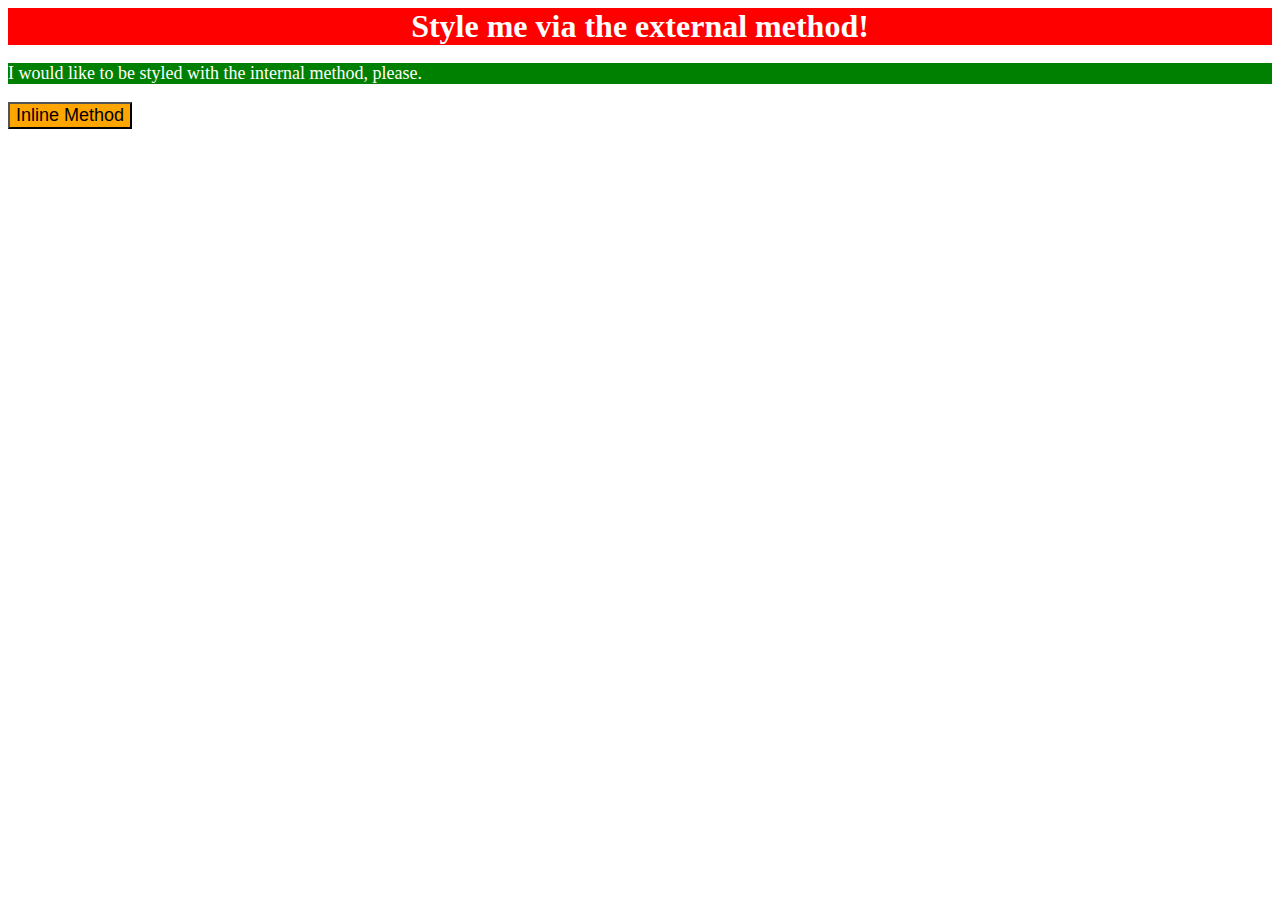
<file: foundations/01-css-methods/index.html>
<!DOCTYPE html>
<html lang="en">
<head>
  <meta charset="UTF-8">
  <meta http-equiv="X-UA-Compatible" content="IE=edge">
  <meta name="viewport" content="width=device-width, initial-scale=1.0">
  <link rel="stylesheet" href=styles.css>
  <title>Methods for Adding CSS</title>
  <style>
    p {
      color:white;
      background-color: green;
      font-size: 18px;
    }
  </style>
</head>

<body>
  <div>Style me via the external method!</div>
  <p>I would like to be styled with the internal method, please.</p>
  <button style="background-color: orange;font-size: 18px;">Inline Method</button>
</body>
</html>
</file>
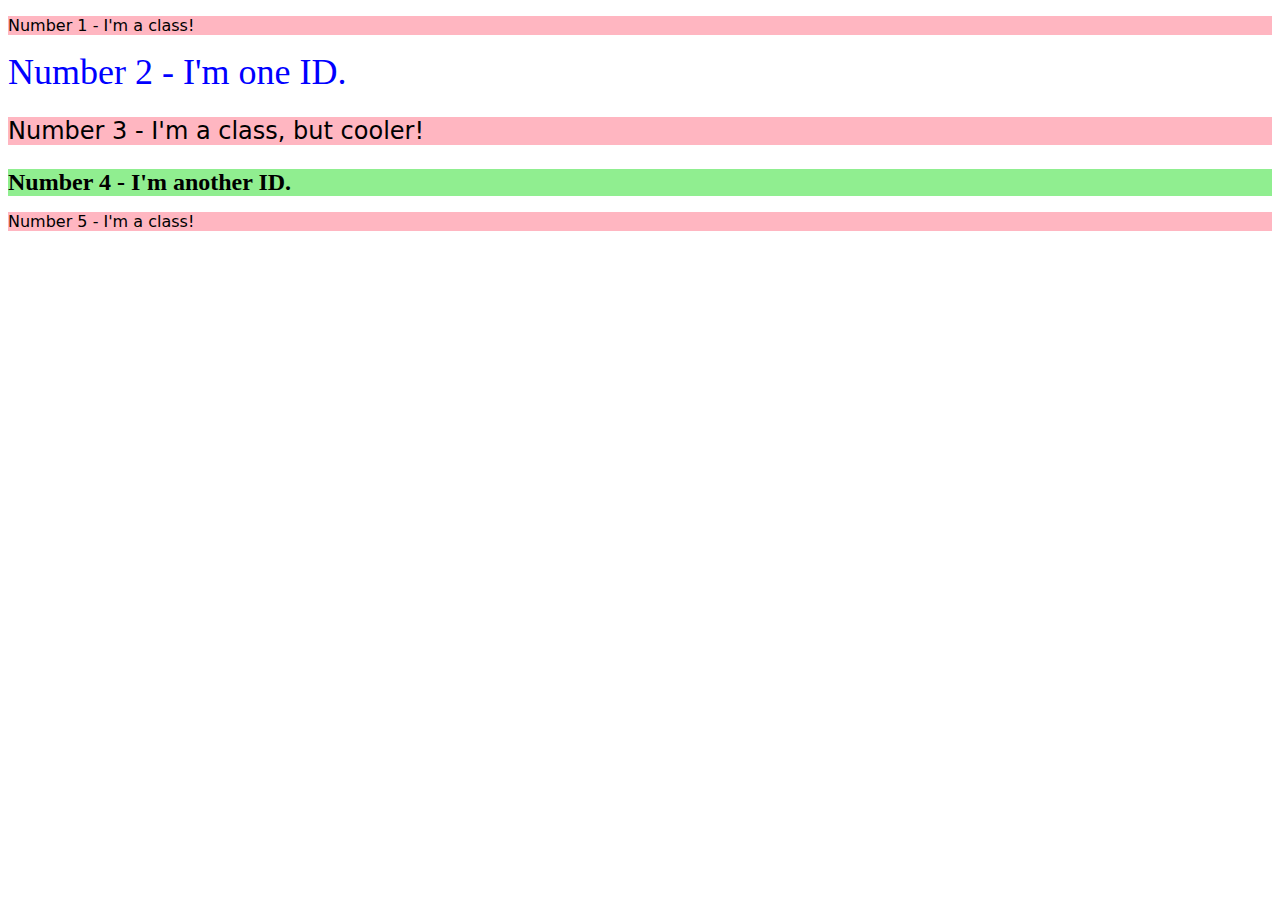
<file: foundations/02-class-id-selectors/index.html>
<!DOCTYPE html>
<html lang="en">
<head>
  <meta charset="UTF-8">
  <meta http-equiv="X-UA-Compatible" content="IE=edge">
  <meta name="viewport" content="width=device-width, initial-scale=1.0">
  <title>Class and ID Selectors</title>
  <link rel="stylesheet" href="style.css">
</head>
<body>
  <p class="odd">Number 1 - I'm a class!</p>
  <div id="div2">Number 2 - I'm one ID.</div>
  <p class="odd odder">Number 3 - I'm a class, but cooler!</p>
  <div id="div4">Number 4 - I'm another ID.</div>
  <p class="odd">Number 5 - I'm a class!</p>
</body>
</html>
</file>
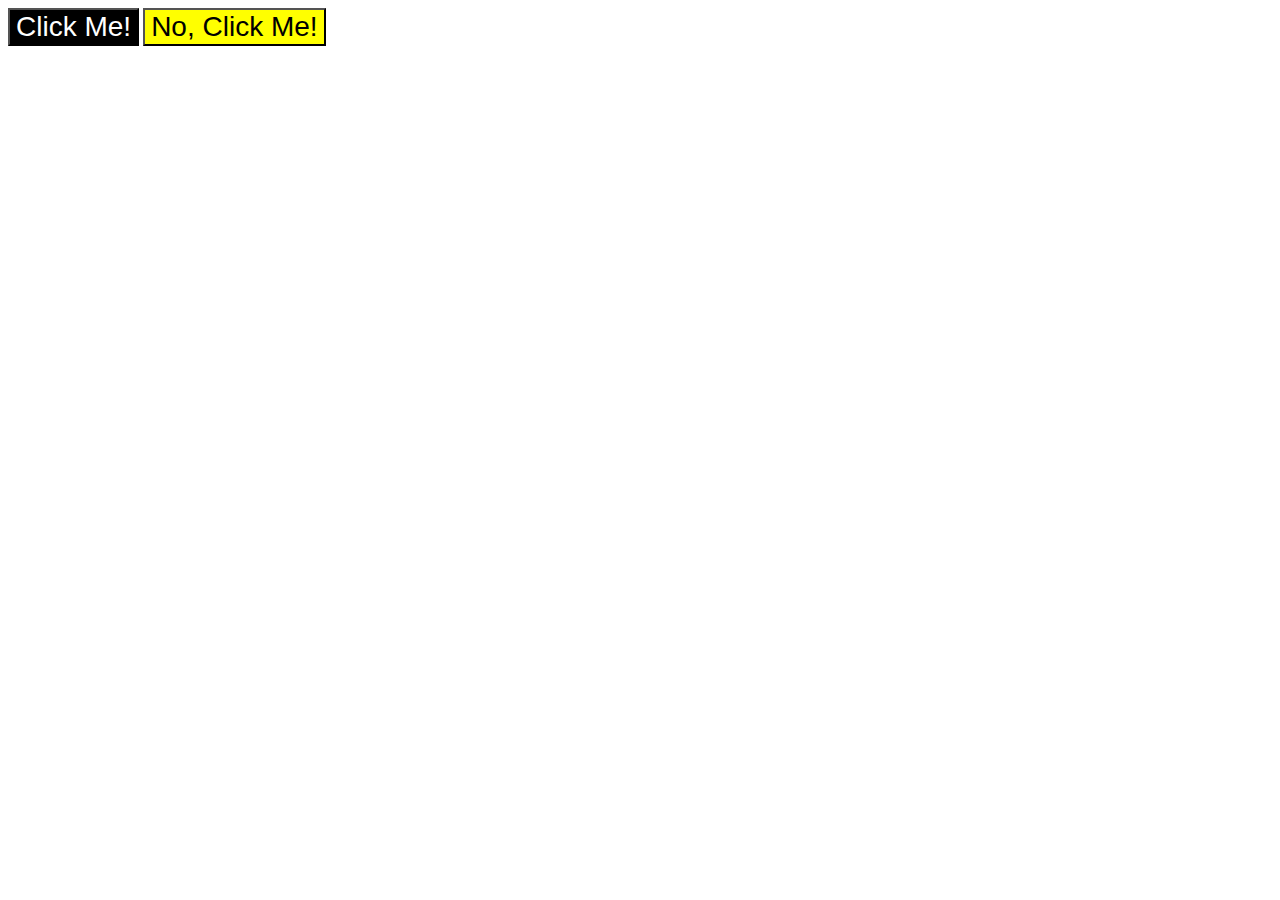
<file: foundations/03-grouping-selectors/index.html>
<!DOCTYPE html>
<html lang="en">
<head>
  <meta charset="UTF-8">
  <meta http-equiv="X-UA-Compatible" content="IE=edge">
  <meta name="viewport" content="width=device-width, initial-scale=1.0">
  <title>Grouping Selectors</title>
  <link rel="stylesheet" href="style.css">
</head>
<body>
  <button class="button1">Click Me!</button>
  <button class="button2">No, Click Me!</button>
</body>
</html>
</file>
<file: foundations/02-class-id-selectors/style.css>
.odd {
    background-color: lightpink;
    font-family: Verdana, Dejavu Sans, sans-serif;
}

#div2 {
    color:blue;
    font-size: 36px;
}

.odder {
    font-size: 24px;
}

#div4 {
    background-color: lightgreen;
    font-size: 24px;
    font-weight:bold;
}
</file>
<file: foundations/03-grouping-selectors/style.css>
.button1{
    background-color: black;
    color:white;
}

.button2 {
    background-color: yellow;
}

.button1, .button2 {
    font-size: 28px;
    font-family: Helvetica, "Times New Roman", sans-serif;
}
</file>
